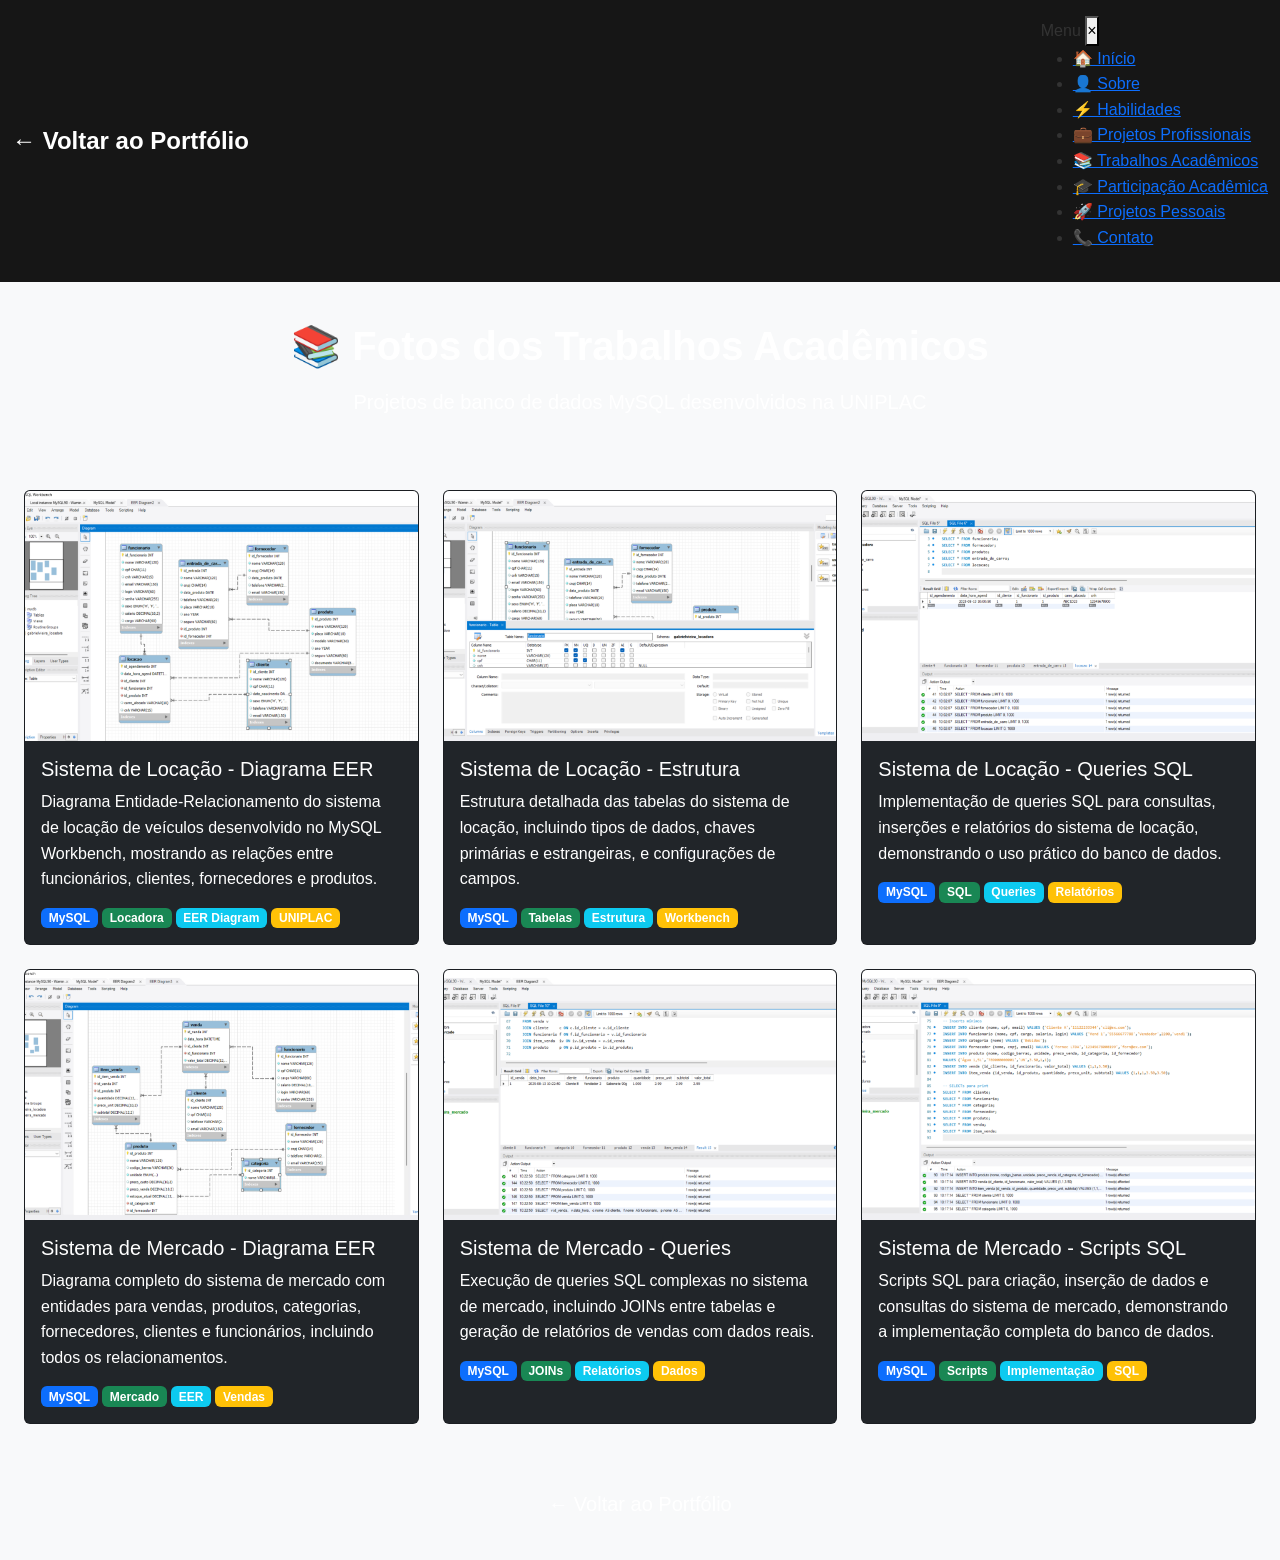
<file: fotos-trabalhos.html>
<!DOCTYPE html>
<html lang="pt-br">
<head>
  <meta charset="utf-8" />
  <meta name="viewport" content="width=device-width, initial-scale=1" />
  <link href="https://cdn.jsdelivr.net/npm/bootstrap@5.3.6/dist/css/bootstrap.min.css" rel="stylesheet" />
  <link href="./index.css" rel="stylesheet" />
  <title>Fotos dos Trabalhos Acadêmicos - Gabriel Vieira</title>
</head>
<body>
  <main id="app">
    <!-- Header -->
    <section id="header" class="rounded-4">
      <nav class="navbar">
        <div class="container-fluid">
          <a class="navbar-brand fw-semibold" href="index.html">← Voltar ao Portfólio</a>
          
          <!-- Menu Hamburger Personalizado -->
          <div class="hamburger-menu" id="hamburgerMenu">
            <div class="hamburger-icon">
              <span></span>
              <span></span>
              <span></span>
            </div>
          </div>
          
          <!-- Menu de Navegação -->
          <div class="nav-menu" id="navMenu">
            <div class="nav-overlay" id="navOverlay"></div>
            <div class="nav-content">
              <div class="nav-header">
                <span class="nav-title">Menu</span>
                <button class="nav-close" id="navClose">&times;</button>
              </div>
              <ul class="nav-links">
                <li><a href="index.html#banner" class="nav-link-item">🏠 Início</a></li>
                <li><a href="index.html#sobre" class="nav-link-item">👤 Sobre</a></li>
                <li><a href="index.html#habilidades" class="nav-link-item">⚡ Habilidades</a></li>
                <li><a href="index.html#projetos-profissionais" class="nav-link-item">💼 Projetos Profissionais</a></li>
                <li><a href="index.html#trabalhos-academicos" class="nav-link-item">📚 Trabalhos Acadêmicos</a></li>
                <li><a href="index.html#participacao-academica" class="nav-link-item">🎓 Participação Acadêmica</a></li>
                <li><a href="index.html#projetos" class="nav-link-item">🚀 Projetos Pessoais</a></li>
                <li><a href="index.html#contato" class="nav-link-item">📞 Contato</a></li>
              </ul>
            </div>
          </div>
        </div>
      </nav>
    </section>

    <!-- Título da Página -->
    <section class="mt-3 rounded-4 p-4 text-white text-center" style="background: var(--secao-bg-color); box-shadow: var(--secao-box-shadow);">
      <h1 class="fw-bold mb-3">📚 Fotos dos Trabalhos Acadêmicos</h1>
      <p class="fs-5 mb-0">Projetos de banco de dados MySQL desenvolvidos na UNIPLAC</p>
    </section>

    <!-- Galeria de Fotos dos Trabalhos -->
    <section class="mt-4 rounded-4 p-4 text-white fotos-page" style="background: var(--secao-bg-color); box-shadow: var(--secao-box-shadow);">
      <div class="row g-4">
        <!-- Foto 1: Sistema de Locadora - Diagrama EER -->
        <div class="col-md-6 col-lg-4">
          <div class="card bg-dark text-white h-100">
            <img src="assets/fotos/trabalhos-academicos/locadora2.webp" 
                 class="card-img-top" 
                 style="height: 250px; object-fit: cover;" 
                 alt="Sistema de Locadora - MySQL Workbench EER Diagram">
            <div class="card-body">
              <h5 class="card-title">Sistema de Locação - Diagrama EER</h5>
              <p class="card-text">Diagrama Entidade-Relacionamento do sistema de locação de veículos desenvolvido no MySQL Workbench, mostrando as relações entre funcionários, clientes, fornecedores e produtos.</p>
              <div class="d-flex flex-wrap gap-1">
                <span class="badge bg-primary">MySQL</span>
                <span class="badge bg-success">Locadora</span>
                <span class="badge bg-info">EER Diagram</span>
                <span class="badge bg-warning">UNIPLAC</span>
              </div>
            </div>
          </div>
        </div>

        <!-- Foto 2: Sistema de Locadora - Tabelas -->
        <div class="col-md-6 col-lg-4">
          <div class="card bg-dark text-white h-100">
            <img src="assets/fotos/trabalhos-academicos/locadora3.webp" 
                 class="card-img-top" 
                 style="height: 250px; object-fit: cover;" 
                 alt="Sistema de Locadora - Estrutura de Tabelas">
            <div class="card-body">
              <h5 class="card-title">Sistema de Locação - Estrutura</h5>
              <p class="card-text">Estrutura detalhada das tabelas do sistema de locação, incluindo tipos de dados, chaves primárias e estrangeiras, e configurações de campos.</p>
              <div class="d-flex flex-wrap gap-1">
                <span class="badge bg-primary">MySQL</span>
                <span class="badge bg-success">Tabelas</span>
                <span class="badge bg-info">Estrutura</span>
                <span class="badge bg-warning">Workbench</span>
              </div>
            </div>
          </div>
        </div>

        <!-- Foto 3: Sistema de Locadora - Queries -->
        <div class="col-md-6 col-lg-4">
          <div class="card bg-dark text-white h-100">
            <img src="assets/fotos/trabalhos-academicos/locadora1.webp" 
                 class="card-img-top" 
                 style="height: 250px; object-fit: cover;" 
                 alt="Sistema de Locadora - Queries SQL">
            <div class="card-body">
              <h5 class="card-title">Sistema de Locação - Queries SQL</h5>
              <p class="card-text">Implementação de queries SQL para consultas, inserções e relatórios do sistema de locação, demonstrando o uso prático do banco de dados.</p>
              <div class="d-flex flex-wrap gap-1">
                <span class="badge bg-primary">MySQL</span>
                <span class="badge bg-success">SQL</span>
                <span class="badge bg-info">Queries</span>
                <span class="badge bg-warning">Relatórios</span>
              </div>
            </div>
          </div>
        </div>

        <!-- Foto 4: Sistema de Mercado - Diagrama EER -->
        <div class="col-md-6 col-lg-4">
          <div class="card bg-dark text-white h-100">
            <img src="assets/fotos/trabalhos-academicos/mercado3.webp" 
                 class="card-img-top" 
                 style="height: 250px; object-fit: cover;" 
                 alt="Sistema de Mercado - Diagrama EER Completo">
            <div class="card-body">
              <h5 class="card-title">Sistema de Mercado - Diagrama EER</h5>
              <p class="card-text">Diagrama completo do sistema de mercado com entidades para vendas, produtos, categorias, fornecedores, clientes e funcionários, incluindo todos os relacionamentos.</p>
              <div class="d-flex flex-wrap gap-1">
                <span class="badge bg-primary">MySQL</span>
                <span class="badge bg-success">Mercado</span>
                <span class="badge bg-info">EER</span>
                <span class="badge bg-warning">Vendas</span>
              </div>
            </div>
          </div>
        </div>

        <!-- Foto 5: Sistema de Mercado - Queries e Dados -->
        <div class="col-md-6 col-lg-4">
          <div class="card bg-dark text-white h-100">
            <img src="assets/fotos/trabalhos-academicos/mercado2.webp" 
                 class="card-img-top" 
                 style="height: 250px; object-fit: cover;" 
                 alt="Sistema de Mercado - Queries e Resultados">
            <div class="card-body">
              <h5 class="card-title">Sistema de Mercado - Queries</h5>
              <p class="card-text">Execução de queries SQL complexas no sistema de mercado, incluindo JOINs entre tabelas e geração de relatórios de vendas com dados reais.</p>
              <div class="d-flex flex-wrap gap-1">
                <span class="badge bg-primary">MySQL</span>
                <span class="badge bg-success">JOINs</span>
                <span class="badge bg-info">Relatórios</span>
                <span class="badge bg-warning">Dados</span>
              </div>
            </div>
          </div>
        </div>

        <!-- Foto 6: Sistema de Mercado - Implementação -->
        <div class="col-md-6 col-lg-4">
          <div class="card bg-dark text-white h-100">
            <img src="assets/fotos/trabalhos-academicos/mercado1.webp" 
                 class="card-img-top" 
                 style="height: 250px; object-fit: cover;" 
                 alt="Sistema de Mercado - Scripts SQL">
            <div class="card-body">
              <h5 class="card-title">Sistema de Mercado - Scripts SQL</h5>
              <p class="card-text">Scripts SQL para criação, inserção de dados e consultas do sistema de mercado, demonstrando a implementação completa do banco de dados.</p>
              <div class="d-flex flex-wrap gap-1">
                <span class="badge bg-primary">MySQL</span>
                <span class="badge bg-success">Scripts</span>
                <span class="badge bg-info">Implementação</span>
                <span class="badge bg-warning">SQL</span>
              </div>
            </div>
          </div>
        </div>
      </div>
    </section>

    <!-- Botão Voltar -->
    <section class="text-center mt-4 mb-4">
      <a href="index.html" class="btn btn-voltar-portfolio btn-lg px-5 py-3 text-white">
        ← Voltar ao Portfólio
      </a>
    </section>
  </main>

  <script src="https://cdn.jsdelivr.net/npm/bootstrap@5.3.6/dist/js/bootstrap.bundle.min.js"></script>
  <script charset="utf-8" src="./index.js"></script>
</body>
</html>
</file>
<file: index.css>
/* Reset and Base Styles */
* {
    margin: 0;
    padding: 0;
    box-sizing: border-box;
}

:root {
    --primary-color: #00d4ff;
    --secondary-color: #ff6b35;
    --dark-bg: #0a0a0a;
    --dark-secondary: #1a1a1a;
    --dark-tertiary: #2a2a2a;
    --text-light: #ffffff;
    --text-gray: #b0b0b0;
    --text-dark: #333333;
    --gradient-primary: linear-gradient(135deg, #00d4ff 0%, #0099cc 100%);
    --gradient-secondary: linear-gradient(135deg, #ff6b35 0%, #f7931e 100%);
    --shadow-light: 0 5px 15px rgba(0, 0, 0, 0.1);
    --shadow-dark: 0 10px 30px rgba(0, 0, 0, 0.3);
    --transition: all 0.3s ease;
}

html {
    scroll-behavior: smooth;
}

body {
    font-family: 'Segoe UI', Tahoma, Geneva, Verdana, sans-serif;
    line-height: 1.6;
    color: var(--text-dark);
    background-color: #f8f9fa;
    overflow-x: hidden;
}

/* Navigation */
.navbar {
    background: rgba(10, 10, 10, 0.95) !important;
    backdrop-filter: blur(10px);
    transition: var(--transition);
    padding: 1rem 0;
}

.navbar-brand {
    font-size: 1.5rem;
    font-weight: 700;
    color: var(--text-light) !important;
    text-decoration: none;
}

.navbar-nav .nav-link {
    color: var(--text-gray) !important;
    font-weight: 500;
    margin: 0 0.5rem;
    transition: var(--transition);
    position: relative;
}

.navbar-nav .nav-link:hover,
.navbar-nav .nav-link.active {
    color: var(--primary-color) !important;
}

.navbar-nav .nav-link::after {
    content: '';
    position: absolute;
    bottom: -5px;
    left: 50%;
    width: 0;
    height: 2px;
    background: var(--gradient-primary);
    transition: var(--transition);
    transform: translateX(-50%);
}

.navbar-nav .nav-link:hover::after {
    width: 100%;
}

.navbar-toggler {
    border: none;
    padding: 0.25rem 0.5rem;
}

.navbar-toggler:focus {
    box-shadow: none;
}

/* Hero Section */
.hero-section {
    background: linear-gradient(135deg, var(--dark-bg) 0%, var(--dark-secondary) 100%);
    position: relative;
    overflow: hidden;
    display: flex;
    align-items: center;
    justify-content: center;
}

.hero-section::before {
    content: '';
    position: absolute;
    top: 0;
    left: 0;
    right: 0;
    bottom: 0;
    background: url('data:image/svg+xml,<svg xmlns="http://www.w3.org/2000/svg" viewBox="0 0 100 100"><defs><pattern id="grid" width="10" height="10" patternUnits="userSpaceOnUse"><path d="M 10 0 L 0 0 0 10" fill="none" stroke="%23333" stroke-width="0.5" opacity="0.3"/></pattern></defs><rect width="100" height="100" fill="url(%23grid)"/></svg>');
    opacity: 0.1;
}

/* Futuristic Blue Lines Animation */
.hero-section::after {
    content: '';
    position: absolute;
    top: 0;
    left: 0;
    right: 0;
    bottom: 0;
    background: 
        linear-gradient(90deg, transparent 0%, #00d4ff 50%, transparent 100%),
        linear-gradient(0deg, transparent 0%, #0099cc 50%, transparent 100%);
    background-size: 200% 2px, 2px 200%;
    background-position: -100% 20%, 80% -100%;
    background-repeat: no-repeat;
    animation: futuristicLines 4s ease-in-out infinite alternate;
    opacity: 0.6;
    z-index: 1;
}

/* Efeito de Teia de Aranha Futurista */
.futuristic-lines {
    position: absolute;
    top: 0;
    left: 0;
    right: 0;
    bottom: 0;
    pointer-events: none;
    z-index: 2;
    overflow: hidden;
}

.spider-web-canvas {
    position: absolute;
    top: 50%;
    left: 50%;
    transform: translate(-50%, -50%);
    width: 100%;
    height: 100%;
    opacity: 0.8;
    max-width: 800px; /* Limita a largura para que a teia não se espalhe demais */
    max-height: 600px; /* Limita a altura */
}

.hero-overlay {
    position: absolute;
    top: 0;
    left: 0;
    right: 0;
    bottom: 0;
    background: radial-gradient(circle at center, transparent 0%, rgba(0, 0, 0, 0.3) 100%);
    z-index: 3;
}

.hero-subtitle {
    color: var(--primary-color);
    font-size: 0.9rem;
    font-weight: 600;
    letter-spacing: 3px;
    text-transform: uppercase;
    margin-bottom: 1rem;
    opacity: 0;
    animation: fadeInUp 1s ease 0.2s forwards;
}

.hero-title {
    font-size: 4rem;
    font-weight: 700;
    color: var(--text-light);
    margin-bottom: 1rem;
    opacity: 0;
    animation: fadeInUp 1s ease 0.4s forwards;
}

.hero-description {
    font-size: 1.2rem;
    color: var(--text-gray);
    margin-bottom: 2rem;
    opacity: 0;
    animation: fadeInUp 1s ease 0.6s forwards;
}

.social-links {
    opacity: 0;
    animation: fadeInUp 1s ease 1s forwards;
}

.social-link {
    display: inline-flex;
    align-items: center;
    justify-content: center;
    width: 50px;
    height: 50px;
    background: rgba(255, 255, 255, 0.1);
    color: var(--text-light);
    border-radius: 50%;
    margin: 0 0.5rem;
    text-decoration: none;
    transition: var(--transition);
    backdrop-filter: blur(10px);
}

.social-link:hover {
    background: var(--gradient-primary);
    color: var(--text-light);
    transform: translateY(-3px);
}

/* Sections */
.section-padding {
    padding: 100px 0;
}

.section-subtitle {
    color: var(--primary-color);
    font-size: 0.9rem;
    font-weight: 600;
    letter-spacing: 3px;
    text-transform: uppercase;
    margin-bottom: 1rem;
}

.section-title {
    font-size: 2.5rem;
    font-weight: 700;
    margin-bottom: 2rem;
    color: var(--text-dark);
}

.bg-dark .section-title {
    color: var(--text-light);
}

/* About Section */
.profile-image img {
    width: 250px;
    height: 250px;
    object-fit: cover;
    border: 5px solid var(--primary-color);
    box-shadow: var(--shadow-dark);
}

.about-content {
    padding-left: 2rem;
}

.profile-list {
    list-style: none;
    padding: 0;
}

.profile-list li {
    margin-bottom: 0.5rem;
    color: var(--text-gray);
}

.education-logos {
    display: flex;
    gap: 1rem;
    align-items: center;
}

.education-logo {
    max-height: 40px;
    max-width: 100px;
    width: auto;
    height: auto;
    opacity: 0.8;
    transition: var(--transition);
    object-fit: contain;
}

.education-logo:hover {
    opacity: 1;
    transform: scale(1.1);
}

/* Experience section logo styles */
.experience-header {
    display: flex;
    align-items: center;
    gap: 1rem;
    margin-bottom: 1rem;
}

.experience-logo {
    max-height: 50px;
    max-width: 120px;
    width: auto;
    height: auto;
    opacity: 0.9;
    transition: var(--transition);
    border-radius: 4px;
    object-fit: contain;
}

.experience-logo:hover {
    opacity: 1;
    transform: scale(1.05);
}

/* Skills Section */
.skill-item {
    margin-bottom: 2rem;
}

.skill-header {
    display: flex;
    justify-content: space-between;
    margin-bottom: 0.5rem;
    color: var(--text-light);
    font-weight: 600;
}

.skill-bar {
    height: 8px;
    background: rgba(255, 255, 255, 0.1);
    border-radius: 4px;
    overflow: hidden;
}

.skill-progress {
    height: 100%;
    background: var(--gradient-primary);
    border-radius: 4px;
    width: 0;
    transition: width 2s ease;
}

.tech-stack {
    display: flex;
    flex-wrap: wrap;
    justify-content: center;
    gap: 2rem;
}

.tech-item {
    display: flex;
    flex-direction: column;
    align-items: center;
    text-align: center;
    color: var(--text-light);
    transition: var(--transition);
}

.tech-item:hover {
    transform: translateY(-5px);
}

.tech-item img {
    width: 50px;
    height: 50px;
    margin-bottom: 0.5rem;
}

/* Projects Section */
.project-card {
 /* Project Cards - Tamanho padrão uniforme */
.project-card {
  background: var(--text-light);
  border-radius: 15px;
  overflow: hidden;
  box-shadow: var(--shadow-light);
  transition: var(--transition);
  margin-bottom: 2rem;
  height: 450px; /* Altura fixa para uniformidade */
  display: flex;
  flex-direction: column;
}

.project-card:hover {
  transform: translateY(-5px);
  box-shadow: var(--shadow-dark);
}

.project-image {
  position: relative;
  height: 200px; /* Altura fixa */
  overflow: hidden;
  flex-shrink: 0;
}

.project-image img {
  width: 100%;
  height: 100%;
  object-fit: cover;
  transition: var(--transition);
}

.project-image:hover img {
  transform: scale(1.05);
}

.project-overlay {
  position: absolute;
  top: 0;
  left: 0;
  right: 0;
  bottom: 0;
  background: rgba(0, 0, 0, 0.7);
  display: flex;
  align-items: center;
  justify-content: center;
  opacity: 0;
  transition: var(--transition);
}

.project-image:hover .project-overlay {
  opacity: 1;
}

.project-links {
  display: flex;
  gap: 1rem;
}

.project-link {
  display: inline-flex;
  align-items: center;
  justify-content: center;
  width: 50px;
  height: 50px;
  background: var(--primary-color);
  color: var(--text-light);
  border-radius: 50%;
  text-decoration: none;
  transition: var(--transition);
}

.project-link:hover {
  background: var(--secondary-color);
  color: var(--text-light);
  transform: scale(1.1);
}

.project-content {
  padding: 1.5rem;
  flex-grow: 1;
  display: flex;
  flex-direction: column;
}

.project-header {
  display: flex;
  align-items: center;
  gap: 0.8rem;
  margin-bottom: 1rem;
}

.project-header h4 {
  font-size: 1.2rem;
  font-weight: 600;
  color: var(--text-dark);
  margin: 0;
}

.project-content p {
  color: var(--text-gray);
  font-size: 0.9rem;
  line-height: 1.5;
  margin-bottom: 1rem;
  flex-grow: 1;
  display: -webkit-box;
  -webkit-line-clamp: 4; /* Limitando a 4 linhas */
  -webkit-box-orient: vertical;
  overflow: hidden;
}

.project-logo {
  width: 24px;
  height: 24px;
  border-radius: 4px;
}

.project-tags {
  display: flex;
  flex-wrap: wrap;
  gap: 0.4rem;
  margin-top: auto; /* Empurra as tags para o final */
}

.project-tags .tag {
  background: var(--gradient-primary);
  color: var(--text-light);
  padding: 0.3rem 0.6rem;
  border-radius: 15px;
  font-size: 0.75rem;
  font-weight: 500;
}t-size: 0.8rem;
    font-weight: 500;
}

/* Experience Section */
.timeline-item {
    position: relative;
    padding-left: 2rem;
    margin-bottom: 2rem;
    border-left: 2px solid var(--primary-color);
}

.timeline-item::before {
    content: '';
    position: absolute;
    left: -6px;
    top: 0;
    width: 10px;
    height: 10px;
    background: var(--primary-color);
    border-radius: 50%;
}

.timeline-date {
    color: var(--primary-color);
    font-weight: 600;
    font-size: 0.9rem;
    margin-bottom: 0.5rem;
}

.timeline-content h4 {
    color: var(--text-light);
    margin-bottom: 0.25rem;
}

.timeline-content h5 {
    color: var(--text-gray);
    margin-bottom: 0.5rem;
    font-weight: 500;
}

.timeline-content p {
    color: var(--text-gray);
    margin-bottom: 1rem;
}

.company-logo img {
    height: 30px;
    width: auto;
    opacity: 0.8;
}

/* Stats */
.stat-item {
    text-align: center;
}

.stat-number {
    font-size: 3rem;
    font-weight: 700;
    color: var(--primary-color);
    margin-bottom: 0.5rem;
}

.stat-label {
    color: var(--text-gray);
    font-weight: 500;
    text-transform: uppercase;
    letter-spacing: 1px;
}

/* Contact Section */
.contact-item {
    display: flex;
    align-items: center;
    margin-bottom: 2rem;
}

.contact-icon {
    width: 60px;
    height: 60px;
    background: var(--gradient-primary);
    border-radius: 50%;
    display: flex;
    align-items: center;
    justify-content: center;
    margin-right: 1rem;
    color: var(--text-light);
    font-size: 1.2rem;
}

.contact-content h5 {
    margin-bottom: 0.5rem;
    color: var(--text-dark);
}

.contact-content p {
    color: var(--text-gray);
    margin: 0;
}

.contact-buttons {
    margin-top: 2rem;
}

.btn-whatsapp {
    background: #25d366;
    border: none;
    color: var(--text-light);
    padding: 1rem 2rem;
    border-radius: 50px;
    font-weight: 600;
    transition: var(--transition);
}

.btn-whatsapp:hover {
    background: #128c7e;
    color: var(--text-light);
    transform: translateY(-2px);
}

.btn-instagram {
    background: linear-gradient(45deg, #f09433 0%, #e6683c 25%, #dc2743 50%, #cc2366 75%, #bc1888 100%);
    border: none;
    color: var(--text-light);
    padding: 1rem 2rem;
    border-radius: 50px;
    font-weight: 600;
    transition: var(--transition);
}

.btn-instagram:hover {
    color: var(--text-light);
    transform: translateY(-2px);
    box-shadow: 0 10px 20px rgba(0, 0, 0, 0.2);
}

/* Footer */
.footer {
    background: var(--dark-bg) !important;
    padding: 2rem 0;
}

.footer-social {
    margin: 1rem 0;
}

.footer-social .social-link {
    width: 40px;
    height: 40px;
    margin: 0 0.25rem;
}

.footer-logos {
    display: flex;
    justify-content: center;
    align-items: center;
    gap: 1rem;
    flex-wrap: wrap;
}

.footer-logo {
    height: 30px;
    width: auto;
    opacity: 0.6;
    transition: var(--transition);
}

.footer-logo:hover {
    opacity: 1;
}

/* Back to Top */
.back-to-top {
    position: fixed;
    bottom: 2rem;
    right: 2rem;
    width: 50px;
    height: 50px;
    background: var(--gradient-primary);
    color: var(--text-light);
    border-radius: 50%;
    display: flex;
    align-items: center;
    justify-content: center;
    text-decoration: none;
    opacity: 0;
    visibility: hidden;
    transition: var(--transition);
    z-index: 1000;
}

.back-to-top.show {
    opacity: 1;
    visibility: visible;
}

.back-to-top:hover {
    background: var(--gradient-secondary);
    color: var(--text-light);
    transform: translateY(-3px);
}

/* Buttons */
.btn-primary {
    background: var(--gradient-primary);
    border: none;
    padding: 1rem 2rem;
    border-radius: 50px;
    font-weight: 600;
    transition: var(--transition);
    text-transform: uppercase;
    letter-spacing: 1px;
    position: relative;
    z-index: 10;
}

.btn-primary:hover {
    background: var(--gradient-secondary);
    transform: translateY(-2px);
    box-shadow: var(--shadow-dark);
}

/* Animations */
@keyframes fadeInUp {
    from {
        opacity: 0;
        transform: translateY(30px);
    }
    to {
        opacity: 1;
        transform: translateY(0);
    }
}

@keyframes fadeIn {
    from {
        opacity: 0;
    }
    to {
        opacity: 1;
    }
}

/* Futuristic Lines Animations */
@keyframes futuristicLines {
    0% {
        background-position: -100% 20%, 80% -100%;
    }
    100% {
        background-position: 100% 20%, 80% 100%;
    }
}

@keyframes lineMove1 {
    0%, 100% {
        transform: translateX(-100%);
        opacity: 0;
    }
    50% {
        transform: translateX(0);
        opacity: 1;
    }
}

@keyframes lineMove2 {
    0%, 100% {
        transform: translateX(100%);
        opacity: 0;
    }
    50% {
        transform: translateX(0);
        opacity: 1;
    }
}

@keyframes lineMove3 {
    0%, 100% {
        transform: translateX(-100%);
        opacity: 0;
    }
    50% {
        transform: translateX(0);
        opacity: 1;
    }
}

@keyframes lineVertical1 {
    0%, 100% {
        transform: translateY(-100%);
        opacity: 0;
    }
    50% {
        transform: translateY(0);
        opacity: 1;
    }
}

@keyframes lineVertical2 {
    0%, 100% {
        transform: translateY(100%);
        opacity: 0;
    }
    50% {
        transform: translateY(0);
        opacity: 1;
    }
}

/* Responsive Design */
@media (max-width: 768px) {
    .hero-title {
        font-size: 2.5rem;
    }
    
    .section-title {
        font-size: 2rem;
    }
    
    .about-content {
        padding-left: 0;
        margin-top: 2rem;
    }
    
    .tech-stack {
        gap: 1rem;
    }
    
    .tech-item img {
        width: 40px;
        height: 40px;
    }
    
    .contact-buttons .btn {
        display: block;
        width: 100%;
        margin-bottom: 1rem;
    }
    
    .footer-logos {
        gap: 0.5rem;
    }
    
    .footer-logo {
        height: 25px;
    }
}

@media (max-width: 576px) {
    .hero-title {
        font-size: 2rem;
    }
    
    .section-padding {
        padding: 60px 0;
    }
    
    .profile-image img {
        width: 200px;
        height: 200px;
    }
    
    .stat-number {
        font-size: 2rem;
    }
}

/* Scroll animations */
.animate-on-scroll {
    opacity: 0;
    transform: translateY(30px);
    transition: all 0.6s ease;
}

.animate-on-scroll.animated {
    opacity: 1;
    transform: translateY(0);
}



/* Image Gallery Styles */
.project-image-gallery {
    margin-bottom: 1rem;
    position: relative;
    height: 200px;
    overflow: hidden;
    flex-shrink: 0;
}

.gallery-main {
    width: 100%;
    height: 160px;
    overflow: hidden;
    border-radius: 10px;
    margin-bottom: 0.5rem;
}

.main-image {
    width: 100%;
    height: 100%;
    object-fit: contain;
    background: #f8f9fa;
    transition: var(--transition);
}

.gallery-thumbs {
    display: flex;
    gap: 4px;
    justify-content: flex-start;
    padding: 4px;
    background: rgba(0, 0, 0, 0.05);
    border-radius: 5px;
    overflow-x: auto;
    height: 40px;
}

.thumb-image {
    width: 50px;
    height: 32px;
    object-fit: contain;
    background: #fff;
    border-radius: 4px;
    cursor: pointer;
    opacity: 0.7;
    transition: var(--transition);
    border: 2px solid transparent;
    flex-shrink: 0;
}

.thumb-image:hover,
.thumb-image.active {
    opacity: 1;
    border-color: var(--primary-color);
    transform: scale(1.05);
}

/* Enhanced project cards for academic projects */
.project-card .project-image-gallery + .project-content {
    padding-top: 1rem;
}

/* Responsive gallery */
@media (max-width: 768px) {
    .gallery-main {
        height: 140px;
    }
    
    .thumb-image {
        width: 45px;
        height: 28px;
    }
    
    .gallery-thumbs {
        gap: 3px;
        padding: 3px;
        height: 35px;
    }
    
    .project-image-gallery {
        height: 180px;
    }
}


/* GIF Modal Styles */
.gif-modal {
    display: none;
    position: fixed;
    z-index: 9999;
    left: 0;
    top: 0;
    width: 100%;
    height: 100%;
    background-color: rgba(0, 0, 0, 0.9);
    backdrop-filter: blur(5px);
}

.gif-modal-content {
    position: relative;
    margin: auto;
    padding: 20px;
    width: 90%;
    max-width: 800px;
    height: 100vh;
    display: flex;
    align-items: center;
    justify-content: center;
}

.gif-modal-image {
    max-width: 100%;
    max-height: 90vh;
    object-fit: contain;
    border-radius: 10px;
    box-shadow: 0 20px 40px rgba(0, 0, 0, 0.5);
}

.gif-modal-close {
    position: absolute;
    top: 20px;
    right: 35px;
    color: #fff;
    font-size: 40px;
    font-weight: bold;
    cursor: pointer;
    z-index: 10000;
    transition: var(--transition);
}

.gif-modal-close:hover,
.gif-modal-close:focus {
    color: var(--primary-color);
    text-decoration: none;
}

.clickable-gif {
    cursor: pointer;
    transition: var(--transition);
}

.clickable-gif:hover {
    transform: scale(1.02);
    filter: brightness(1.1);
}

/* Enhanced responsive design for mobile */
@media (max-width: 768px) {
    .hero-title {
        font-size: 2.5rem;
    }
    
    .section-title {
        font-size: 2rem;
    }
    
    .about-content {
        padding-left: 0;
        margin-top: 2rem;
    }
    
    .tech-stack {
        gap: 1rem;
    }
    
    .tech-item img {
        width: 40px;
        height: 40px;
    }
    
    .contact-buttons .btn {
        display: block;
        width: 100%;
        margin-bottom: 1rem;
    }
    
    .footer-logos {
        gap: 0.5rem;
    }
    
    .footer-logo {
        height: 25px;
    }
    
    /* Mobile navigation fix */
    .navbar-nav {
        text-align: center;
        padding: 1rem 0;
    }
    
    .navbar-nav .nav-link {
        padding: 0.5rem 1rem;
        margin: 0.25rem 0;
    }
    
    /* Mobile hero section adjustments */
    .futuristic-lines .line,
    .futuristic-lines .line-vertical-1,
    .futuristic-lines .line-vertical-2 {
        opacity: 0.3;
    }
    
    /* Mobile project cards */
    .project-card {
        margin-bottom: 2rem;
    }
    
    .project-image {
        height: 250px;
    }
    
    /* GIF Modal mobile adjustments */
    .gif-modal-content {
        padding: 10px;
        width: 95%;
    }
    
    .gif-modal-close {
        top: 10px;
        right: 20px;
        font-size: 30px;
    }
    
    .gif-modal-image {
        max-height: 85vh;
    }
}

@media (max-width: 576px) {
    .hero-title {
        font-size: 2rem;
    }
    
    .section-padding {
        padding: 60px 0;
    }
    
    .profile-image img {
        width: 200px;
        height: 200px;
    }
    
    .stat-number {
        font-size: 2rem;
    }
    
    /* Very small screens adjustments */
    .project-header {
        flex-direction: column;
        align-items: flex-start;
        gap: 0.5rem;
    }
    
    .project-header h4 {
        margin-top: 0.5rem;
    }
    
    .gif-modal-content {
        padding: 5px;
        width: 98%;
    }
    
    .gif-modal-close {
        top: 5px;
        right: 15px;
        font-size: 25px;
    }
}

/* Fix for portfolio navigation visibility */
.navbar {
    z-index: 1050;
}

.navbar-brand {
    z-index: 1051;
}

/* Ensure content is properly positioned */
.hero-section .container {
    position: relative;
    z-index: 20;
}

.hero-subtitle,
.hero-title,
.hero-description,
.btn-primary,
.social-links {
    position: relative;
    z-index: 21;
}


/* Melhorias visuais para galerias de imagens */
.project-image-gallery {
    border-radius: 12px;
    box-shadow: 0 2px 8px rgba(0, 0, 0, 0.1);
    background: #fff;
    padding: 8px;
}

.gallery-main {
    border-radius: 8px;
    box-shadow: 0 1px 4px rgba(0, 0, 0, 0.1);
    background: #f8f9fa;
    display: flex;
    align-items: center;
    justify-content: center;
}

.main-image {
    border-radius: 6px;
    max-width: 100%;
    max-height: 100%;
    width: auto;
    height: auto;
    object-fit: contain;
}

.gallery-thumbs {
    background: rgba(0, 212, 255, 0.05);
    border: 1px solid rgba(0, 212, 255, 0.1);
}

.thumb-image {
    box-shadow: 0 1px 3px rgba(0, 0, 0, 0.1);
    border: 1px solid #e0e0e0;
}

.thumb-image:hover {
    box-shadow: 0 2px 6px rgba(0, 212, 255, 0.3);
    border-color: var(--primary-color);
}

.thumb-image.active {
    box-shadow: 0 2px 8px rgba(0, 212, 255, 0.4);
    border-color: var(--primary-color);
    border-width: 2px;
}

/* Indicador de loading para imagens */
.main-image[src=""] {
    background: linear-gradient(90deg, #f0f0f0 25%, #e0e0e0 50%, #f0f0f0 75%);
    background-size: 200% 100%;
    animation: loading 1.5s infinite;
}

@keyframes loading {
    0% {
        background-position: 200% 0;
    }
    100% {
        background-position: -200% 0;
    }
}

/* Melhor contraste para textos em cards */
.project-content {
    background: rgba(255, 255, 255, 0.98);
    backdrop-filter: blur(10px);
}

/* Hover effect para cards de projeto */
.project-card:hover .project-image-gallery {
    transform: translateY(-2px);
    box-shadow: 0 4px 12px rgba(0, 0, 0, 0.15);
}

/* Transições suaves */
.project-image-gallery,
.gallery-main,
.main-image,
.thumb-image {
    transition: all 0.3s ease;
}
</file>
